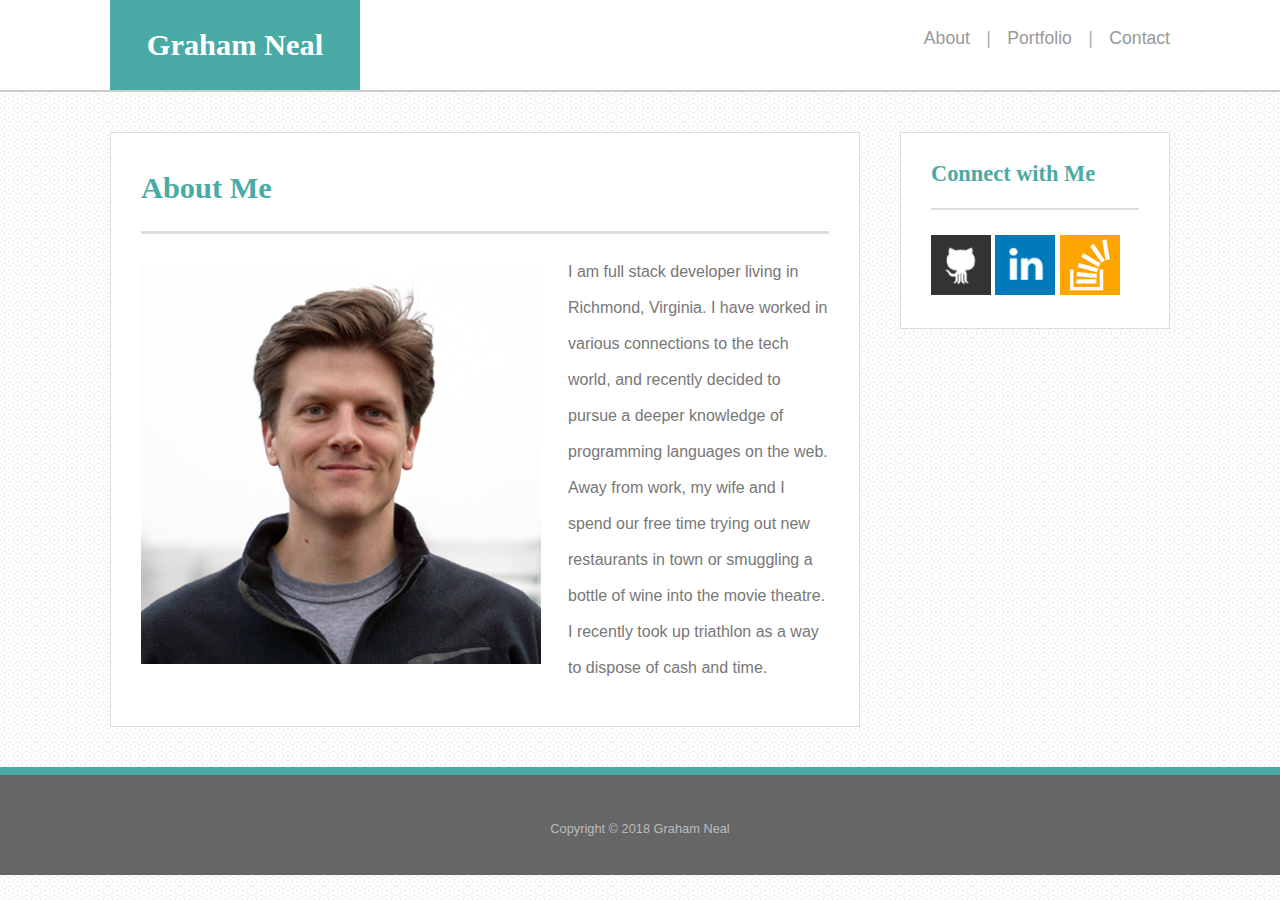
<file: index.html>
<!DOCTYPE html>
<html lang="en">
<head>
    <meta charset="UTF-8">
    <meta name="viewport" content="width=device-width, initial-scale=1.0">
    <meta http-equiv="X-UA-Compatible" content="ie=edge">
    <link rel="stylesheet" href="assets/css/reset.css">
    <link rel="stylesheet" href="assets/css/style.css">
    <title>Graham Neal's Portfolio</title>
</head>
<body>
    <!-- Header -->
    <header>
        <!-- <div class="sticky-bump"> -->
        <div class="container" id="phone">
            <div class="logo">
                <h1>Graham Neal</h1>
            </div>
            <!-- Navigation -->
            <nav>
                <ul>
                    <li>
                        <a href="index.html">About</a>
                    </li>
                    <li>
                        |
                    </li>
                    <li>
                        <a href="portfolio.html">Portfolio</a>
                    </li>
                    <li>
                        |
                    </li>
                    <li>
                        <a href="contact.html">Contact</a>
                    </li>
                </ul>
            </nav>
        </div>
    </header>
    <!-- Main Area -->
    <div class="container">
        <main>
            <section class="box">
                <h1>About Me</h1>
                <hr>
                <img src="assets/images/grahamneal_profile_web_color.jpg" id="profile-picture">
                <p>I am full stack developer living in Richmond, Virginia. I have worked in various connections to the tech world, and recently decided to pursue a deeper knowledge of programming languages on the web.</p>
                <br>
                <p>Away from work, my wife and I spend our free time trying out new restaurants in town or smuggling a bottle of wine into the movie theatre. I recently took up triathlon as a way to dispose of cash and time.</p>
            </section>
            <aside class="box">
                <h2>Connect with Me</h2>
                <hr>
                <ul>
                    <li>
                        <a href="https://github.com/jamesgneal/"><img src="assets/images/github_contact_thumb.png"></a>
                    </li>
                    <li>
                        <a href="https://www.linkedin.com/in/gneal/"><img src="assets/images/linkedin_contact_thumb.png"></a>
                    </li>
                    <li>
                        <a href="https://stackoverflow.com/users/9169741/graham-neal?tab=profile"><img src="assets/images/stackoverflow_contact_thumb.png"></a>
                    </li>
                </ul>
            </aside>
        </main>
    </div>
    <!-- Footer -->
    <footer>
        <p>Copyright &copy; 2018 Graham Neal</p>
    </footer>
</body>
</html>
</file>
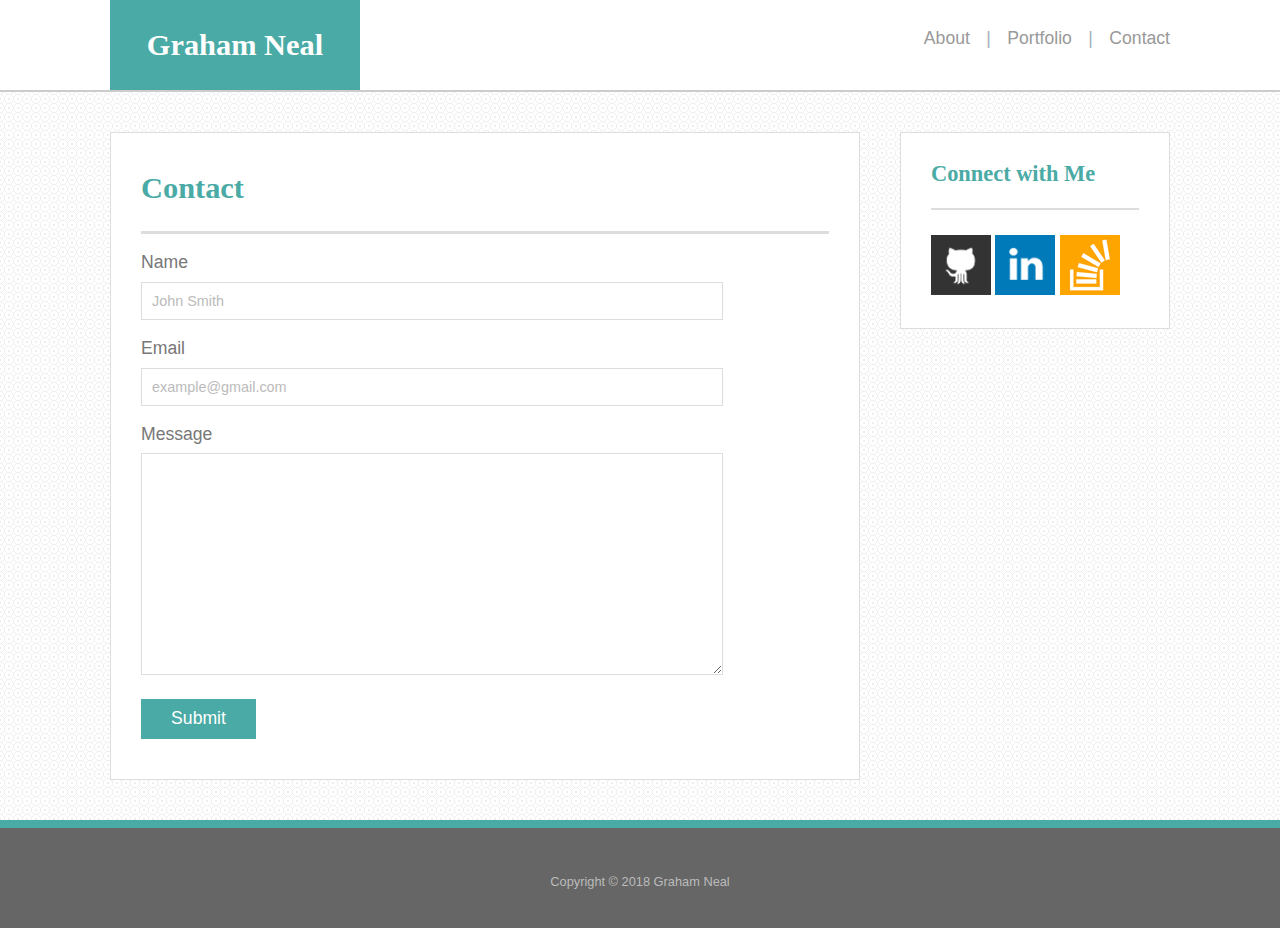
<file: contact.html>
<!DOCTYPE html>
<html lang="en">
<head>
    <meta charset="UTF-8">
    <meta name="viewport" content="width=device-width, initial-scale=1.0">
    <meta http-equiv="X-UA-Compatible" content="ie=edge">
    <link rel="stylesheet" href="assets/css/reset.css">
    <link rel="stylesheet" href="assets/css/style.css">
    <title>Graham Neal's Portfolio</title>
</head>
<body>
    <!-- Header -->
    <header>
        <div class="container" id="phone">
            <div class="logo">
                <h1>Graham Neal</h1>
            </div>
            <!-- Navigation -->
            <nav>
                <ul>
                    <li>
                        <a href="index.html">About</a>
                    </li>
                    <li>
                        |
                    </li>
                    <li>
                        <a href="portfolio.html">Portfolio</a>
                    </li>
                    <li>
                        |
                    </li>
                    <li>
                        <a href="contact.html">Contact</a>
                    </li>
                </ul>
            </nav>
        </div>
    </header>
    <!-- Main Area -->
    <!-- <div class="sticky-bump"> -->
    <div class="container">
        <main>
            <section class="box">
                <h1>Contact</h1>
                <hr>
                <form action="#" method="post">
                    <div class="contact">
                        <label for="name">Name</label>
                        <br>
                        <input type="text" id="name" name="visitor_name" value="John Smith">
                    </div>
                    <div class="contact">
                        <label for="email">Email</label>
                        <br>
                        <input type="email" id="email" name="visitor_email" value="example@gmail.com">
                    </div>
                    <div class="contact">
                        <label for="msg">Message</label>
                        <br>
                        <textarea id="msg" name="visitor_message"></textarea>
                    </div>
                    <div class="button">
                        <button type="submit">Submit</button>
                    </div>
                </form>
                
            </section>
            <aside class="box">
                <h2>Connect with Me</h2>
                <hr>
                <ul>
                    <li>
                        <a href="https://github.com/jamesgneal/"><img src="assets/images/github_contact_thumb.png"></a>
                    </li>
                    <li>
                        <a href="https://www.linkedin.com/in/gneal/"><img src="assets/images/linkedin_contact_thumb.png"></a>
                    </li>
                    <li>
                        <a href="https://stackoverflow.com/users/9169741/graham-neal?tab=profile"><img src="assets/images/stackoverflow_contact_thumb.png"></a>
                    </li>
                </ul>
            </aside>
        </main>
    </div>
    <!-- </div> -->
    <!-- Footer -->
    <footer>
        <p>Copyright &copy; 2018 Graham Neal</p>
    </footer>
</body>
</html>
</file>
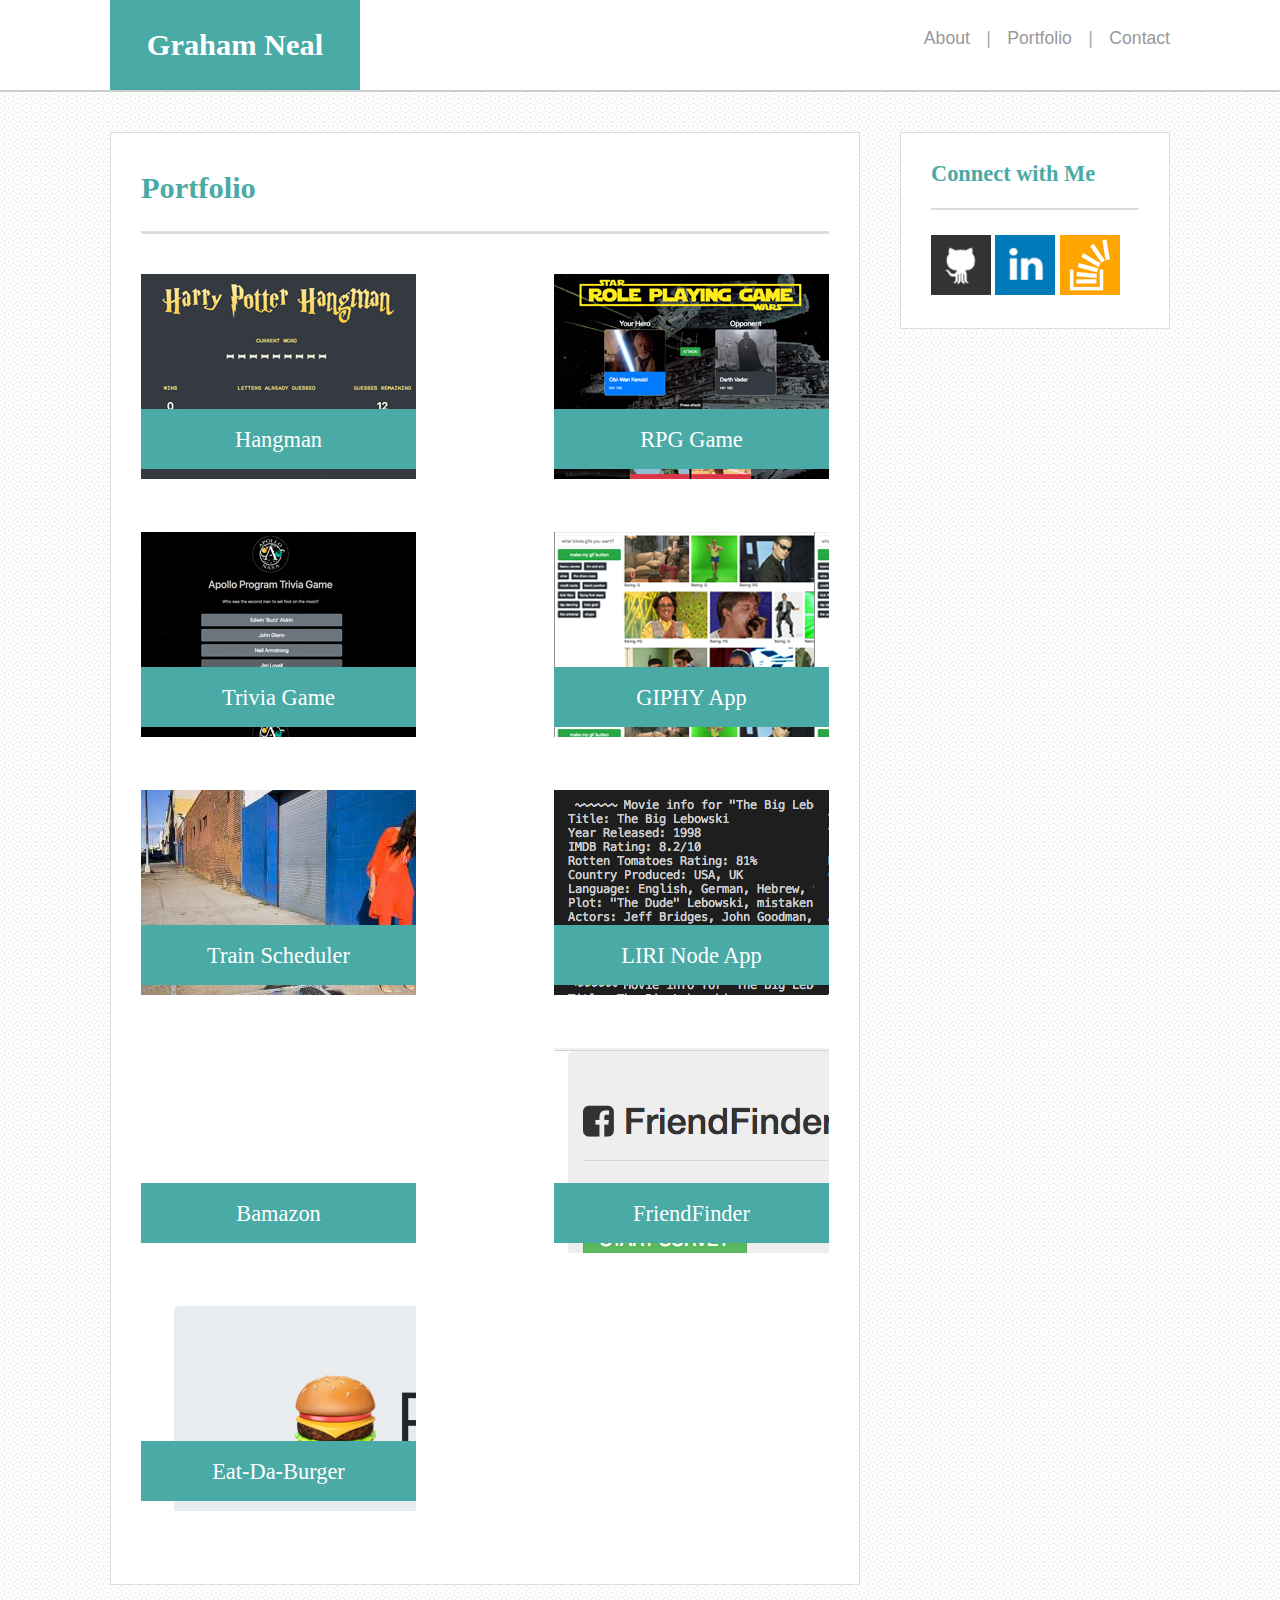
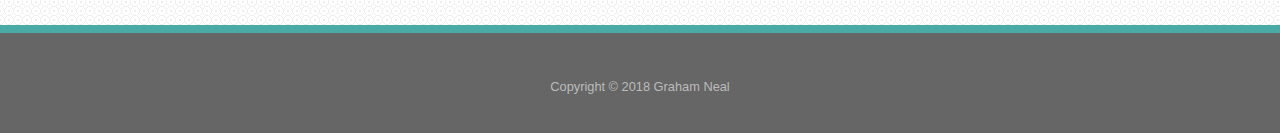
<file: portfolio.html>
<!DOCTYPE html>
<html lang="en">
<head>
    <meta charset="UTF-8">
    <meta name="viewport" content="width=device-width, initial-scale=1.0">
    <meta http-equiv="X-UA-Compatible" content="ie=edge">
    <link rel="stylesheet" href="assets/css/reset.css">
    <link rel="stylesheet" href="assets/css/style.css">
    <title>Graham Neal's Portfolio</title>
</head>
<body>
    <!-- Header -->
    <header>
        <div class="container" id="phone">
            <div class="logo">
                <h1>Graham Neal</h1>
            </div>
            <!-- Navigation -->
            <nav>
                <ul>
                    <li>
                        <a href="index.html">About</a>
                    </li>
                    <li>
                        |
                    </li>
                    <li>
                        <a href="portfolio.html">Portfolio</a>
                    </li>
                    <li>
                        |
                    </li>
                    <li>
                        <a href="contact.html">Contact</a>
                    </li>
                </ul>
            </nav>
        </div>
    </header>
    <!-- Main Area -->
    <div class="container">
        <main>
            <section class="box">
                <h1>Portfolio</h1>
                <hr>
                <ul>
                    <li>
                        <a target=”_blank” href="https://jamesgneal.github.io/hangman-game/">
                            <div id="hangman">
                                <div class="piece-title">
                                    <h2>Hangman</h2>
                                </div>
                            </div>
                        </a>
                    </li>
                    <li class="floater">
                        <a target=”_blank” href="https://jamesgneal.github.io/week-4-game/">
                            <div id="rpg">
                                <div class="piece-title">
                                    <h2>RPG Game</h2>
                                </div>
                            </div>
                        </a>
                    </li>
                    <li>
                        <a target=”_blank” href="https://jamesgneal.github.io/trivia-game/">
                            <div id="trivia">
                                <div class="piece-title">
                                    <h2>Trivia Game</h2>
                                </div>
                            </div>
                        </a>
                    </li>
                    <li class="floater">
                        <a target="_blank" href="https://jamesgneal.github.io/giphy-app/">
                            <div id="giphy">
                                <div class="piece-title">
                                    <h2>GIPHY App</h2>
                                </div>
                            </div>
                        </a>
                    </li>
                    <li>
                        <a href="https://jamesgneal.github.io/train-scheduler/">
                            <div id="train">
                                <div class="piece-title">
                                    <h2>Train Scheduler</h2>
                                </div>
                            </div>
                        </a>
                    </li>
                    <li class="floater">
                        <a target="_blank" href="https://jamesgneal.github.io/liri-node-app/">
                            <div id="liri">
                                <div class="piece-title">
                                    <h2>LIRI Node App</h2>
                                </div>
                            </div>
                        </a>
                    </li>
                    <li>
                        <a href="https://github.com/jamesgneal/bamazon">
                            <div id="bamazon">
                                <div class="piece-title">
                                    <h2>Bamazon</h2>
                                </div>
                            </div>
                        </a>
                    </li>
                    <li class="floater">
                        <a target="_blank" href="https://afternoon-peak-70719.herokuapp.com/">
                            <div id="friend-finder">
                                <div class="piece-title">
                                    <h2>FriendFinder</h2>
                                </div>
                            </div>
                        </a>
                    </li>
                    <li>
                        <a target="_blank" href="https://mighty-sierra-69631.herokuapp.com/">
                            <div id="burger">
                                <div class="piece-title">
                                    <h2>Eat-Da-Burger</h2>
                                </div>
                            </div>
                        </a>
                    </li>
                </ul>
            </section>
            <aside class="box">
                <h2>Connect with Me</h2>
                <hr>
                <ul>
                    <li>
                        <a href="https://github.com/jamesgneal/"><img src="assets/images/github_contact_thumb.png"></a>
                    </li>
                    <li>
                        <a href="https://www.linkedin.com/in/gneal/"><img src="assets/images/linkedin_contact_thumb.png"></a>
                    </li>
                    <li>
                        <a href="https://stackoverflow.com/users/9169741/graham-neal?tab=profile"><img src="assets/images/stackoverflow_contact_thumb.png"></a>
                    </li>
                </ul>
            </aside>
        </main>
    </div>
    <!-- Footer -->
    <footer>
        <p>Copyright &copy; 2018 Graham Neal</p>
    </footer>
</body>
</html>
</file>
<file: assets/css/style.css>
/* universal */

html {
    font-family: 'Arial', 'Helvetica Neue', Helvetica, sans-serif;
    background-image: url("../images/stacked_circles.png");
    background-repeat: repeat;
}

h1, h2, h3, h4 {
    font-family: 'Georgia', Times, 'Times New Roman', serif;
}

h1 {
    font-size: 1.9rem;
    font-weight: 600;
}

h2 {
    font-size: 1.4rem;
    font-weight: 600;
}

li h2 {
    text-decoration: none;
    color: #fff;
    font-weight: 400;
}

.container {
    clear: both;
    max-width: 1060px;
    margin-left: auto;
    margin-right: auto;
}

li {
    display: inline-block;
}

.box {
    background-color: #fff;
    border: #ddd solid 1px;
}

a:hover {
    text-decoration: underline;
    color: #4aaaa5;
    color: #275c59;
}

a:visited {
    color: #275c59;
}

/* header */

header {
    height: 90px;
    background-color: #fff;
    border-bottom: #ccc solid 2px;
    overflow: hidden;
    margin-bottom: 40px;
}

.logo {
    float: left;
    width: 250px;
    height: 100px;
    color: #fff;
    background-color: #4aaaa5;
    text-align: center;
    padding-top: 30px;
}

nav {
    float: right;
    padding-top: 30px;
}

nav ul li {
    margin-left: 12px;
    color: #A3B0BA;
    font-size: 1.1rem;
}

nav ul li a {
    color: #999;
    text-decoration: none;
}

/* main */

/* section */

#profile-picture {
    float: left;
    padding-right: 27px;
    padding-top: 10px;
}

section {
    width: 688px;
    float: left;
    padding: 40px 30px;
    color: #777;
    margin-bottom: 40px;
}

p {
    display: inline;
    line-height: 2.25;
}

section p::first-line {
    line-height: normal;
}

section h1 {
    color: #4aaaa5;
    padding-bottom: 20px;
}

section hr {
    margin-bottom: 20px;
    border-style: solid; 
    border-color: #ddd; 
    border-width: 3px 0 0 0; 
}

/* contact */

form {
    width: 560px;
}

input, textarea {
    font-family: Arial, Helvetica, sans-serif;
    font-size: 0.9rem;
    color: #bbb;
    width: 560px;
    border: 1px solid #ddd;
    padding: 10px;
    margin: 10px 30px 20px 0;
}

textarea {
    height: 200px;
}

.contact {
    font-family: Arial, Helvetica, sans-serif;
    font-size: 1.1rem;
    color: #777;
    font-weight: 100;
}

button {
    height: 40px;
    width: 115px;
    background-color: #4aaaa5;
    color: #fff;
    border: none;
    font-size: 1.1rem;

}

/* portfolio list visual balance */

.floater {
    float: right;
}

/* portfolio */

main ul li a:hover {
    text-decoration: none;
}

li div {
    height: 205px;
    width: 275px;
    margin-top: 20px;
    margin-bottom: 30px;
    overflow: hidden;
}

#hangman {
    background-image: url("../images/hangman.jpg");
}

#rpg {
    background-image: url("../images/rpg.jpg");
}

#trivia {
    background-image: url("../images/trivia.jpg");
}

#giphy {
    background-image: url("../images/giphy.jpg");
}

#train {
    background-image: url("../images/rps.jpg");
}

#liri {
    background-image: url("../images/liri.jpg");
}

#bamazon {
    background-image: url("https://raw.githubusercontent.com/jamesgneal/bamazon/master/images/2.png");
}

#friend-finder {
    background-image: url("../images/friend.png");
}

#burger {
    background-image: url("../images/burger.png");
}

.piece-title {
    text-align: center;
    height: 40px;
    padding-top: 20px;
    width: 275px;
    margin-top: 135px;
    background-color: #4aaaa5;
}

/* aside */

aside {
    width: 208px;
    float: right;
    padding: 30px;
}

aside h2 {
    color: #4aaaa5;
    padding-bottom: 15px;
}

aside hr {  
    margin-bottom: 25px;
    border-style: solid; 
    border-color: #ddd; 
    border-width: 2px 0 0 0;
}

/* footer */

footer {
    clear: both; 
    height: 60px;
    border-top: #4aaaa5 8px solid;
    background-color: #666;
    text-align: center;
    font-size: .8rem;
    color: #bbb;
    padding-top: 40px;
}


/* responsive */

@media only screen and (max-width: 980px) {

    /* main */
    section {
        width: 358px;
    }

    #profile-picture {
        width: 360px;
        height: 100%;
        margin-bottom: 20px;
    }

    .container {
        max-width: 727px;
    }

    /* portfolio */

    .floater {
        float: none;
    }

    li div {
        height: 267px;
        width: 360px;
        background-size: 100%;
        margin-bottom: 20px;
    }

    .piece-title {
        width: 360px;
        margin-top: 200px;
    }

    /* contact */

    form {
        width: 360px;
    }

    input, textarea {
        width: 340px;
    }

    textarea {
        height: 180px;
    }

}

@media only screen and (max-width: 768px) {
    
     /* main */

    section {
        width: 666px;
        float: none;
    }

    #profile-picture {
        width: 334px;
        margin-bottom: none;
    }

    aside {
        width: 666px;
        float: none;
        margin-bottom: 40px;
    }

        /* portfolio */

    .floater {
        float: right;
    }

    li div {
        height: 232px;
        width: 313px;
    }

    .piece-title {
        width: 313px;
        margin-top: 166px;
    }

    /* contact */

    form {
        width: 660px;
    }

    input, textarea {
        color: #bbb;
        width: 640px;
    }

    textarea {
        height: 180px;
    }


}

@media only screen and (max-width: 640px) {
    /* header fix */
    #phone {
        clear: both;
        max-width: 100%;
        margin-left: none;
        margin-right: none;
    }

    header {
        height: 154px;
        margin-bottom: 20px;
    }

    .logo {
        float: none;
        width: 100%;
        height: 60px;
        color: #fff;
        background-color: #4aaaa5;
        text-align: center;
        padding-top: 30px;
    }

    nav {
        text-align: center;
        float: none;
        padding-top: 25px;
        width: 640px;
        margin-left: -30px;
    }

    nav ul li {
        margin-left: 60px;
        color: #A3B0BA;
        font-size: 1.1rem;
    }

    nav ul li a {
        color: #999;
        text-decoration: none;
    }

    /* main */

    .container {
        max-width: 600px;
    }

    section {
        width: 538px;
    }

    #profile-picture {
        width: 540px;
        margin-bottom: none;
    }

    aside {
        width: 538px;
    }

    /* portfolio */

    .floater {
        float: none;
    }

    li div {
        height: 400px;
        width: 540px;
    }

    .piece-title {
        width: 540px;
        margin-top: 333px;
    }

    /* contact */

    form {
        width: 538px;
    }

    input, textarea {
        color: #bbb;
        width: 518px;
    }

}
</file>
